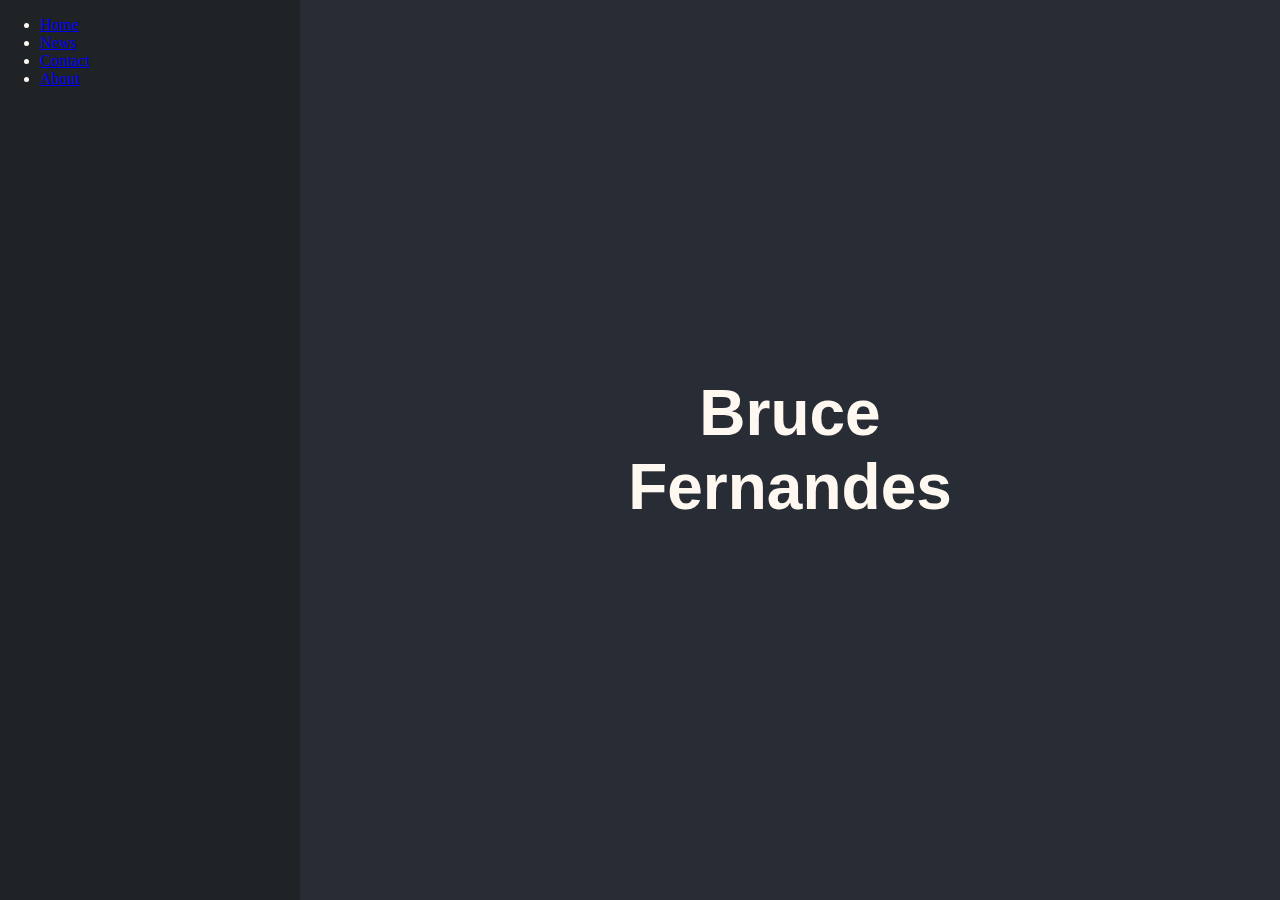
<file: index2.html>
<html>
    <head>
     
        <title></title>
        <meta name="viewport" content="width=device-width, initial-scale=1">

      
        <link rel="stylesheet" href="./styles3.css">
    </head>
    <body>

     <div class="sidebar-container">
        <div class="sidebar">
            <nav class="navbar">
                <ul>
                    <li><a href="#home">Home</a></li>
                    <li><a href="#news">News</a></li>
                    <li><a href="#contact">Contact</a></li>
                    <li><a href="#about">About</a></li>
                  </ul>
            </nav>
        </div>
     </div>

     <div class="content">

            <div class="title-container">
                <div class="name-text">
                    <h1>Bruce<br>Fernandes</h1>
                </div>
            </div>

            <div class="about-container">
                <h3 class="about-heading">About Me</h3>
                <p class="about-content">
                    An aspiring web developer with MERN stack experience
                </p>
            </div>
            <div class="skills-container">
                <h3 class="skills">Skills</h3>
            </div>
            <div class="projects-container">
                <h3 class="projects">Projects</h3>
            </div>
            <div class="projects-container">
                <h3 class="projects">Projects</h3>
            </div><div class="projects-container">
                <h3 class="projects">Projects</h3>
            </div><div class="projects-container">
                <h3 class="projects">Projects</h3>
            </div>
            


        

        
    </div>

     </div>

</html>
</file>
<file: styles3.css>
body{
    min-height: 100vh;
    display: flex;
    margin: 0;
}

.sidebar-container{
    background-color: #202325;
    color: #FFF8F0;
    min-width: 300px ;
    display: flex;
}

.content{
    background-color: #2E933C;
    flex-grow: 1;
    display: flex;
    flex-direction: column;
    overflow: auto;
    justify-content: flex-start;
    /* border: 5px solid darkblue; */

}

.content > * {
    flex-shrink: 0;
    flex-grow: 0;
    flex-basis: auto;
}

.title-container{
    display: flex;
    height: 100vh;
    background: #282C34;
    color: #FFF8F0;
    flex-wrap: wrap;
    position: relative;
}

.name-text {
    position: relative;
    margin: auto;
    font-family: "Arca Major",sans-serif;
    text-align: center;
    font-size: 2em;
 }

 .about-container {
    height: 250px;
    background: #595758;
    text-align: center;
    color: #FFF8F0;
    font-family: "Raleway",sans-serif;
    flex-wrap: wrap;    
 }

 .skills-container{
    background: #282C34 ;
    color: #FFF8F0;
    text-align: center;
 }

 .projects-container{
    background: #595758 ;
    text-align: center;
    color: #FFF8F0;
 }

@media only screen and (max-width: 900px) {

    body{
        flex-direction: column-reverse;
    }
}
</file>
